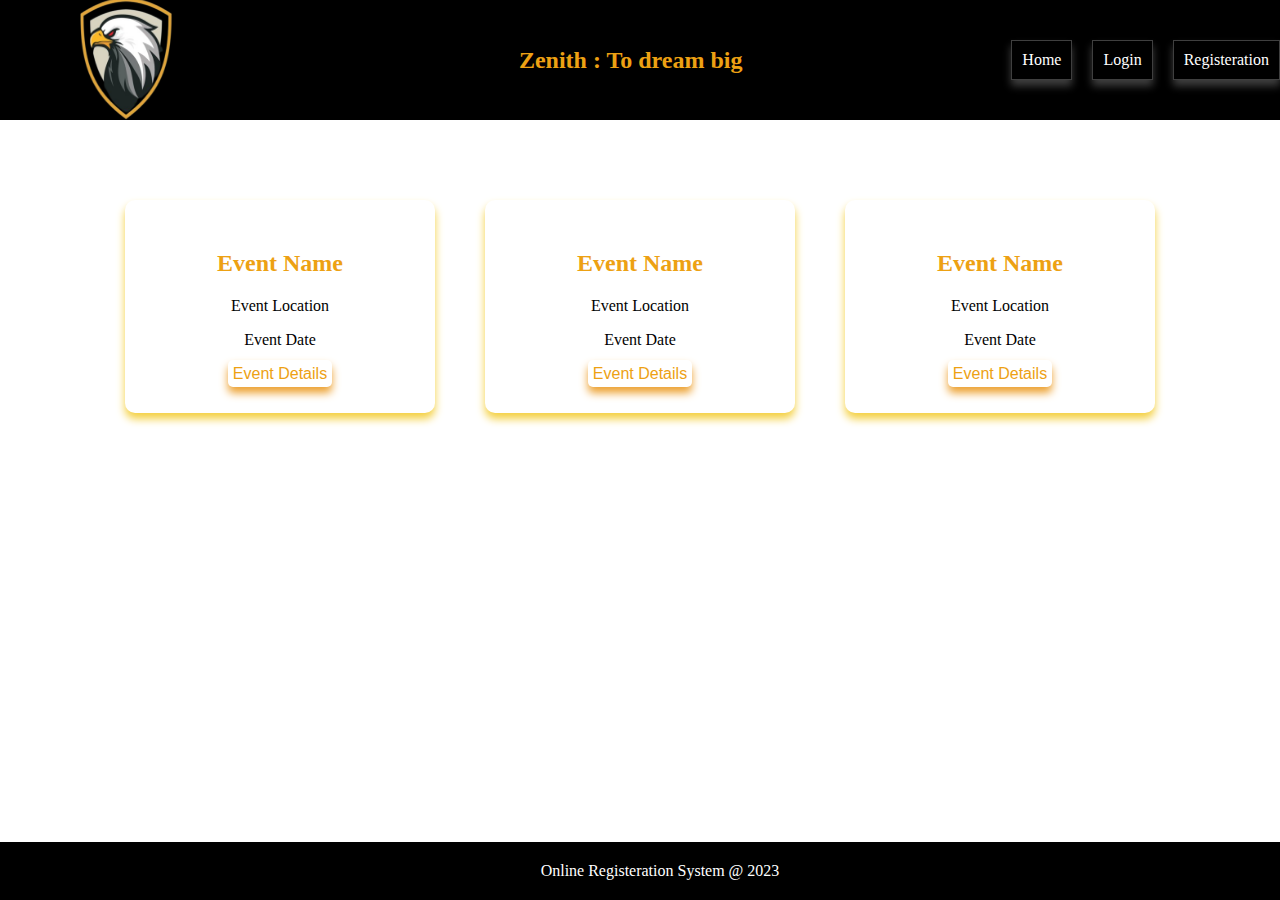
<file: index.html>
<!DOCTYPE html>
<html lang="en">
<head>
    <meta charset="UTF-8">
    <meta name="viewport" content="width=device-width, initial-scale=1.0">
    <title>Event Management Website</title>
    <link rel="stylesheet" href="./style.css">
</head>
<body>
    <header>
        <div class="hg1">
        <img src="logoo.png" height="200px" width="250px" alt="Zenith:To imagine and fulfil anything"/>
        <div>
        <!--h2>Zenith:To imagine and fulfil anything</h2-->
        </div>
        </div>
        <h2>Zenith : To dream big</h2>
        <div>
            <nav>
            <a class="nav-link" href="">Home</a>
            <a class="nav-link" href="">Login</a>
            <a class="nav-link" href="">Registeration</a>
        </nav>
        </div>
    </header>
    <section class="events">
    <div class="events_card">
        <h2>Event Name</h2>
        <p>Event Location</p>
        <p>Event Date</p>
        <a href="./event.html" class="events-btn">Event Details</a>
    </div>
    <div class="events_card">
        <h2>Event Name</h2>
        <p>Event Location</p>
        <p>Event Date</p>
        <a href="./event.html" class="events-btn">Event Details</a>
    </div>
    <div class="events_card">
        <h2>Event Name</h2>
        <p>Event Location</p>
        <p>Event Date</p>
        <a href="./event.html" class="events-btn">Event Details</a>
    </div>
    </section>
    <footer>Online Registeration System @ 2023</footer>
</body>
</html>
</file>
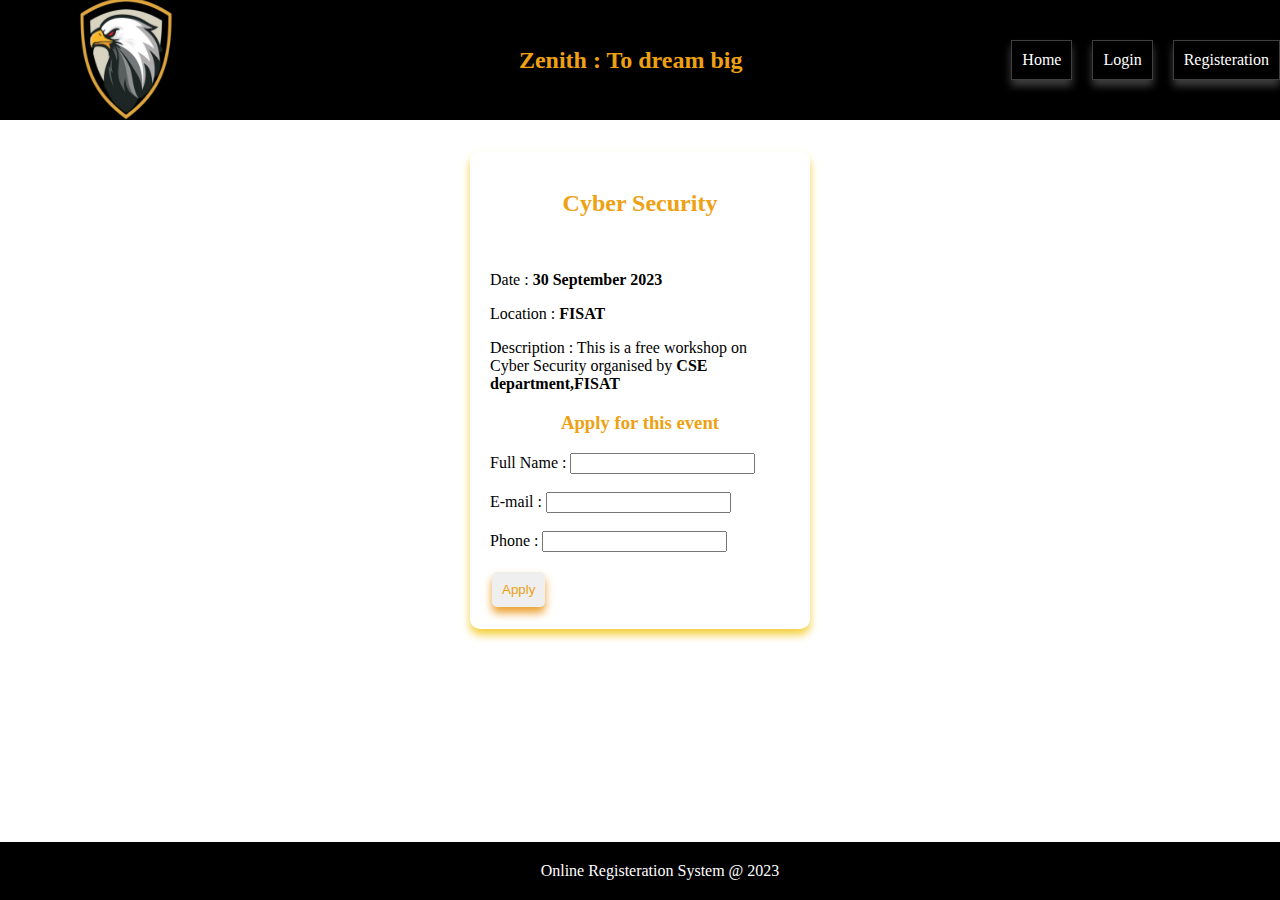
<file: Event Details Page.html>
<!DOCTYPE html>
<!-- saved from url=(0032)http://127.0.0.1:5500/event.html -->
<html lang="en"><head><meta http-equiv="Content-Type" content="text/html; charset=UTF-8">
    
    <meta name="viewport" content="width=device-width, initial-scale=1.0">
    <title>Event Details Page</title>
    
<link rel="stylesheet" href="./Event Details Page_files/style.css"></head>
<body>
    <header>
        <div class="hg1">
        <img src="./Event Details Page_files/logoo.png" height="200px" width="250px" alt="Zenith:To imagine and fulfil anything">
        <div>
        <!--h2>Zenith:To imagine and fulfil anything</h2-->
        </div>
        </div>
        <h2>Zenith : To dream big</h2>
        <div>
            <nav>
            <a class="nav-link" href="http://127.0.0.1:5500/event.html">Home</a>
            <a class="nav-link" href="http://127.0.0.1:5500/event.html">Login</a>
            <a class="nav-link" href="http://127.0.0.1:5500/event.html">Registeration</a>
        </nav>
        </div>
    </header>
    <!--section class="events">
    <div class="events_card">
        <h2>Event Name</h2>
        <p>Event Location</p>
        <p>Event Date</p>
        <a href="./event.html" class="events-btn">Event Details</a>
    </div>
    <div class="events_card">
        <h2>Event Name</h2>
        <p>Event Location</p>
        <p>Event Date</p>
        <a href="./event.html" class="events-btn">Event Details</a>
    </div>
    <div class="events_card">
        <h2>Event Name</h2>
        <p>Event Location</p>
        <p>Event Date</p>
        <a href="./event.html" class="events-btn">Event Details</a>
    </div>
    </section-->
     <section id="event-details">
        <div class="event">
        <h2 class="event-title">Cyber Security</h2><br>
        <p class="event-date">Date : <b>30 September 2023</b></p>
        <p class="event-loc">Location : <b>FISAT</b></p>
        <p class="event-desc">Description : This is a free workshop on Cyber Security organised by <b>CSE department,FISAT</b> </p>
        <form action="http://127.0.0.1:5500/event.html">
             <h3>Apply for this event</h3>
            <label for="fullname">Full Name :</label>
            <input type="text" name="fullname"><br><br>
            <label for="email">E-mail :</label>
            <input type="email" name="email"><br><br>
            <label for="phone">Phone :</label>
            <input type="number" name="phone"><br><br>
            <input type="submit" value="Apply">
        </form>
        </div>
     </section>
    <footer>Online Registeration System @ 2023</footer>
<!-- Code injected by live-server -->
<script>
	// <![CDATA[  <-- For SVG support
	if ('WebSocket' in window) {
		(function () {
			function refreshCSS() {
				var sheets = [].slice.call(document.getElementsByTagName("link"));
				var head = document.getElementsByTagName("head")[0];
				for (var i = 0; i < sheets.length; ++i) {
					var elem = sheets[i];
					var parent = elem.parentElement || head;
					parent.removeChild(elem);
					var rel = elem.rel;
					if (elem.href && typeof rel != "string" || rel.length == 0 || rel.toLowerCase() == "stylesheet") {
						var url = elem.href.replace(/(&|\?)_cacheOverride=\d+/, '');
						elem.href = url + (url.indexOf('?') >= 0 ? '&' : '?') + '_cacheOverride=' + (new Date().valueOf());
					}
					parent.appendChild(elem);
				}
			}
			var protocol = window.location.protocol === 'http:' ? 'ws://' : 'wss://';
			var address = protocol + window.location.host + window.location.pathname + '/ws';
			var socket = new WebSocket(address);
			socket.onmessage = function (msg) {
				if (msg.data == 'reload') window.location.reload();
				else if (msg.data == 'refreshcss') refreshCSS();
			};
			if (sessionStorage && !sessionStorage.getItem('IsThisFirstTime_Log_From_LiveServer')) {
				console.log('Live reload enabled.');
				sessionStorage.setItem('IsThisFirstTime_Log_From_LiveServer', true);
			}
		})();
	}
	else {
		console.error('Upgrade your browser. This Browser is NOT supported WebSocket for Live-Reloading.');
	}
	// ]]>
</script>

</body></html>
</file>
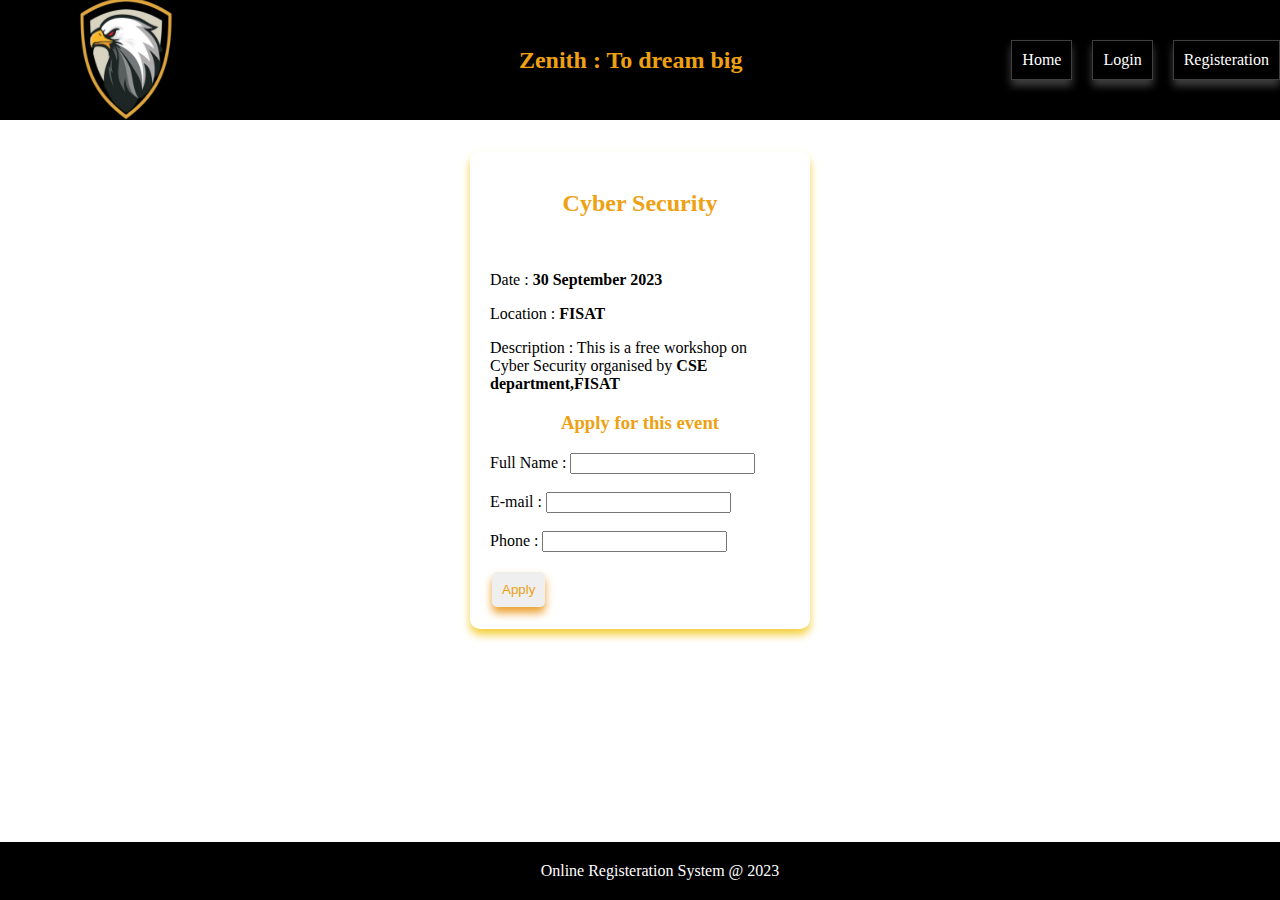
<file: event.html>
<!DOCTYPE html>
<html lang="en">
<head>
    <meta charset="UTF-8">
    <meta name="viewport" content="width=device-width, initial-scale=1.0">
    <title>Event Details Page</title>
    <link rel="stylesheet" href="./style.css">
</head>
<body>
    <header>
        <div class="hg1">
        <img src="logoo.png" height="200px" width="250px" alt="Zenith:To imagine and fulfil anything"/>
        <div>
        <!--h2>Zenith:To imagine and fulfil anything</h2-->
        </div>
        </div>
        <h2>Zenith : To dream big</h2>
        <div>
            <nav>
            <a class="nav-link" href="">Home</a>
            <a class="nav-link" href="">Login</a>
            <a class="nav-link" href="">Registeration</a>
        </nav>
        </div>
    </header>
    <!--section class="events">
    <div class="events_card">
        <h2>Event Name</h2>
        <p>Event Location</p>
        <p>Event Date</p>
        <a href="./event.html" class="events-btn">Event Details</a>
    </div>
    <div class="events_card">
        <h2>Event Name</h2>
        <p>Event Location</p>
        <p>Event Date</p>
        <a href="./event.html" class="events-btn">Event Details</a>
    </div>
    <div class="events_card">
        <h2>Event Name</h2>
        <p>Event Location</p>
        <p>Event Date</p>
        <a href="./event.html" class="events-btn">Event Details</a>
    </div>
    </section-->
     <section id="event-details">
        <div class="event">
        <h2 class="event-title">Cyber Security</h2><br>
        <p class="event-date">Date : <b>30 September 2023</b></p>
        <p class="event-loc">Location : <b>FISAT</b></p>
        <p class="event-desc">Description : This is a free workshop on Cyber Security organised by <b>CSE department,FISAT</b> </p>
        <form action="">
             <h3>Apply for this event</h3>
            <label for="fullname">Full Name :</label>
            <input type="text" name="fullname"><br><br>
            <label for="email">E-mail :</label>
            <input type="email" name="email"><br><br>
            <label for="phone">Phone :</label>
            <input type="number" name="phone"><br><br>
            <input type="submit"value="Apply">
        </form>
        </div>
     </section>
    <footer>Online Registeration System @ 2023</footer>
</body>
</html>
</file>
<file: style.css>
h2{
    color: #eda113;
    font-size: "50px";
    text-align: center;
}
body{
    margin: 0;
    padding: 0;
}
header{
    background-color: black;
    height: 120px;
    display: flex;
    justify-content: space-between;
    align-items: center;

}
nav{
    display: flex;
    gap: 20px;
}
.nav-link{
    color: white;
    border: 1px solid rgb(63, 63, 63);
    box-shadow: 0 6px 8px rgb(63, 63, 63);
    padding: 10px;
    border: radius 5px; 
    text-decoration: none;

}

footer{
    background-color: black;
    color: white;
    text-align: center;
    padding: 20px;
    bottom: 0;
    position: absolute;
    width: 100%;
}

.events{
    align-items: center;
    padding: 80px;
    display: flex;
    justify-content: center;
    gap: 50px;
}

.events_card{
    text-align: center;
    box-shadow: 0 6px 8px rgb(244, 208, 64) ;
    padding: 30px;
    border-radius: 10px;
    width: 250px;
}
h3{
    color: #eda113;
    text-align: center;
}

.events-btn{
    border: 0 solid darkgoldenrod;
    border-radius: 5px;
    padding: 5px;
    text-decoration: none;
    color: #eda113;
    font-family: 'Franklin Gothic Medium', 'Arial Narrow', Arial, sans-serif;
    box-shadow: 0 6px 8px rgb(237, 161, 48);
}   

#event-details{
    align-items: center;
    padding: 30px;
    display: flex;
    justify-content: center;
    gap: 50px;
}

.event{
    text-align: left;
    box-shadow: 0 6px 8px rgb(244, 208, 64) ;
    padding: 20px;
    margin-top: 0.5px;
    border-radius: 10px;
    width: 300px;
  
}

input[type=submit]{
    border: 0 solid darkgoldenrod;
    border-radius: 5px;
    padding: 10px;
    text-decoration: none;
    color: #eda113;
    font-family: 'Franklin Gothic Medium', 'Arial Narrow', Arial, sans-serif;
    box-shadow: 0 6px 8px rgb(237, 161, 48);
    margin: 2px;
    align-items: center;
    text-align: center;
}

form {
    max-width: 500px; 
    margin: 0 auto;   
  }
</file>
<file: Event Details Page_files/style.css>
h2{
    color: #eda113;
    font-size: "50px";
    text-align: center;
}
body{
    margin: 0;
    padding: 0;
}
header{
    background-color: black;
    height: 120px;
    display: flex;
    justify-content: space-between;
    align-items: center;

}
nav{
    display: flex;
    gap: 20px;
}
.nav-link{
    color: white;
    border: 1px solid rgb(63, 63, 63);
    box-shadow: 0 6px 8px rgb(63, 63, 63);
    padding: 10px;
    border: radius 5px; 
    text-decoration: none;

}

footer{
    background-color: black;
    color: white;
    text-align: center;
    padding: 20px;
    bottom: 0;
    position: absolute;
    width: 100%;
}

.events{
    align-items: center;
    padding: 80px;
    display: flex;
    justify-content: center;
    gap: 50px;
}

.events_card{
    text-align: center;
    box-shadow: 0 6px 8px rgb(244, 208, 64) ;
    padding: 30px;
    border-radius: 10px;
    width: 250px;
}
h3{
    color: #eda113;
    text-align: center;
}

.events-btn{
    border: 0 solid darkgoldenrod;
    border-radius: 5px;
    padding: 5px;
    text-decoration: none;
    color: #eda113;
    font-family: 'Franklin Gothic Medium', 'Arial Narrow', Arial, sans-serif;
    box-shadow: 0 6px 8px rgb(237, 161, 48);
}   

#event-details{
    align-items: center;
    padding: 30px;
    display: flex;
    justify-content: center;
    gap: 50px;
}

.event{
    text-align: left;
    box-shadow: 0 6px 8px rgb(244, 208, 64) ;
    padding: 20px;
    margin-top: 0.5px;
    border-radius: 10px;
    width: 300px;
  
}

input[type=submit]{
    border: 0 solid darkgoldenrod;
    border-radius: 5px;
    padding: 10px;
    text-decoration: none;
    color: #eda113;
    font-family: 'Franklin Gothic Medium', 'Arial Narrow', Arial, sans-serif;
    box-shadow: 0 6px 8px rgb(237, 161, 48);
    margin: 2px;
    align-items: center;
    text-align: center;
}
</file>
